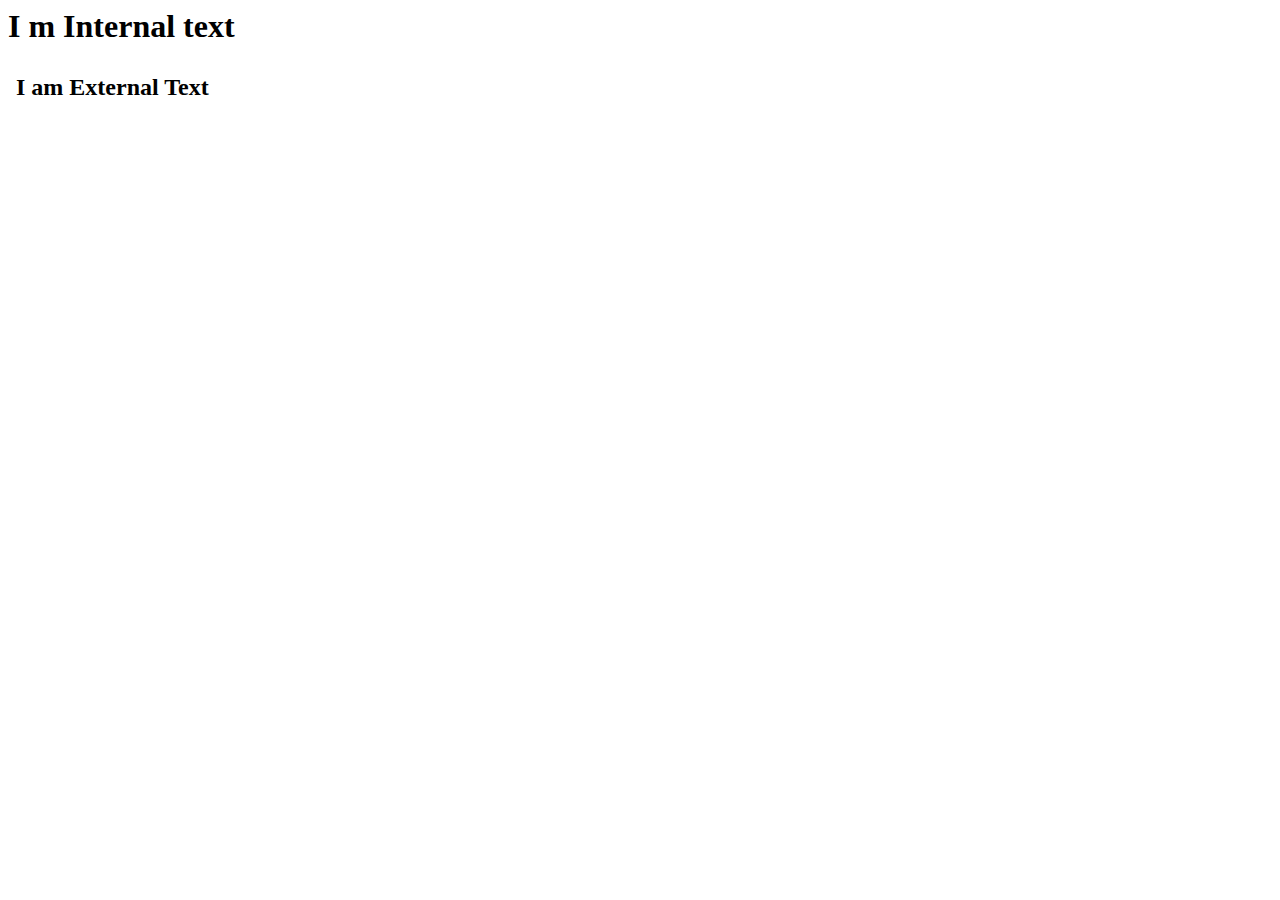
<file: comment.html>
<html>

<head>
    <title>Comments</title>
</head>

<body>

    <h1>I m Internal text</h1>
    <!-- I am a Comment -->

    <iframe src="./included.html" frameborder="0"></iframe>

</body>

</html>
</file>
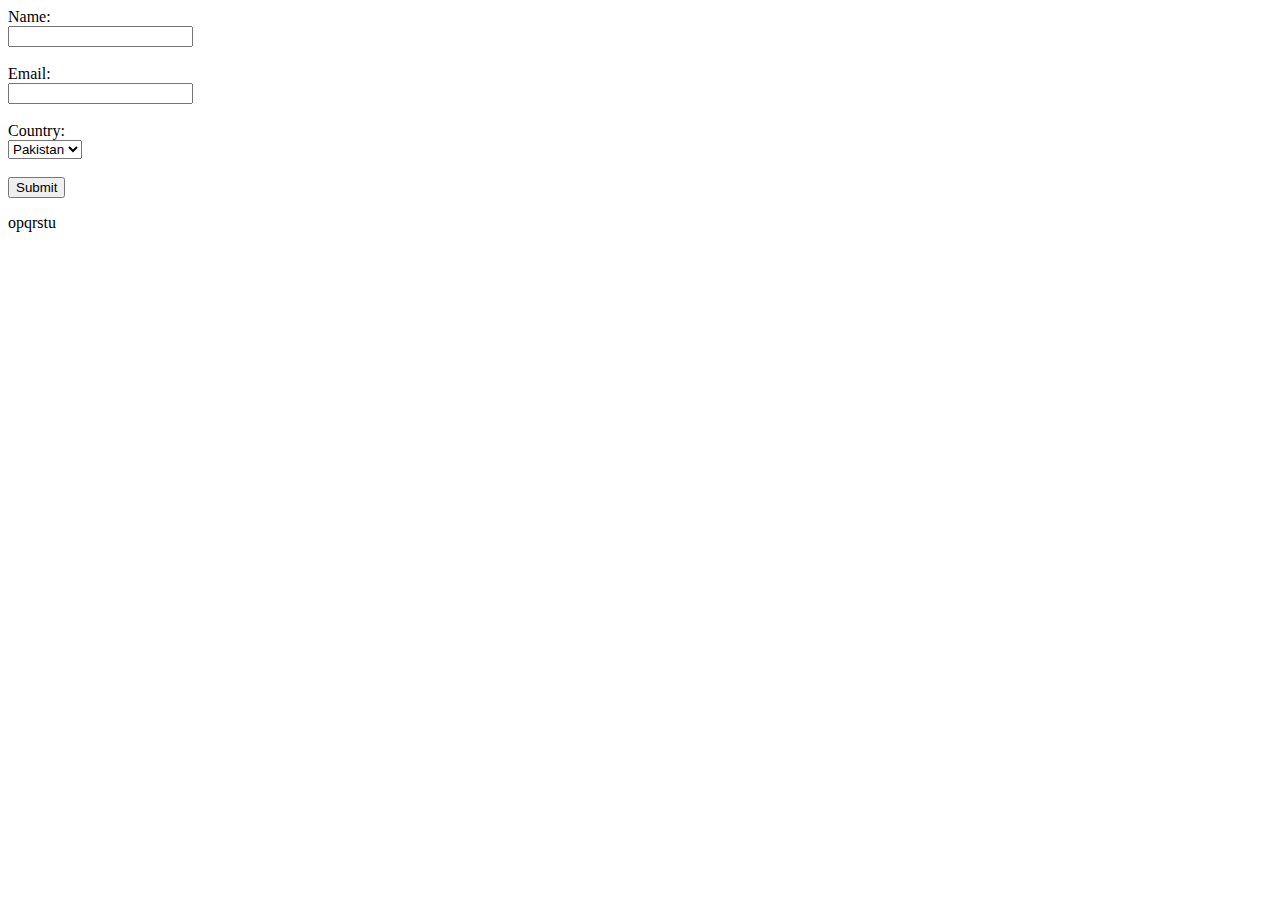
<file: form.html>
<html>

<head>
    <title>HTML Form</title>
</head>

<body>
    <form>
        <label>Name:</label><br>
        <input type="text" name="name"><br><br>

        <label>Email:</label><br>
        <input type="email" name="email"><br><br>

        <label>Country:</label><br>
        <select name="country">
            <option>Oman</option>
            <option selected>Pakistan</option>
            <option>Qatar</option>
            <option>Russia</option>
            <option>Spain</option>
            <option>Turkey</option>
            <option>Ukraine</option>
        </select><br><br>

        <button type="submit">Submit</button>
    </form>

</body>

</html>

opqrstu
</file>
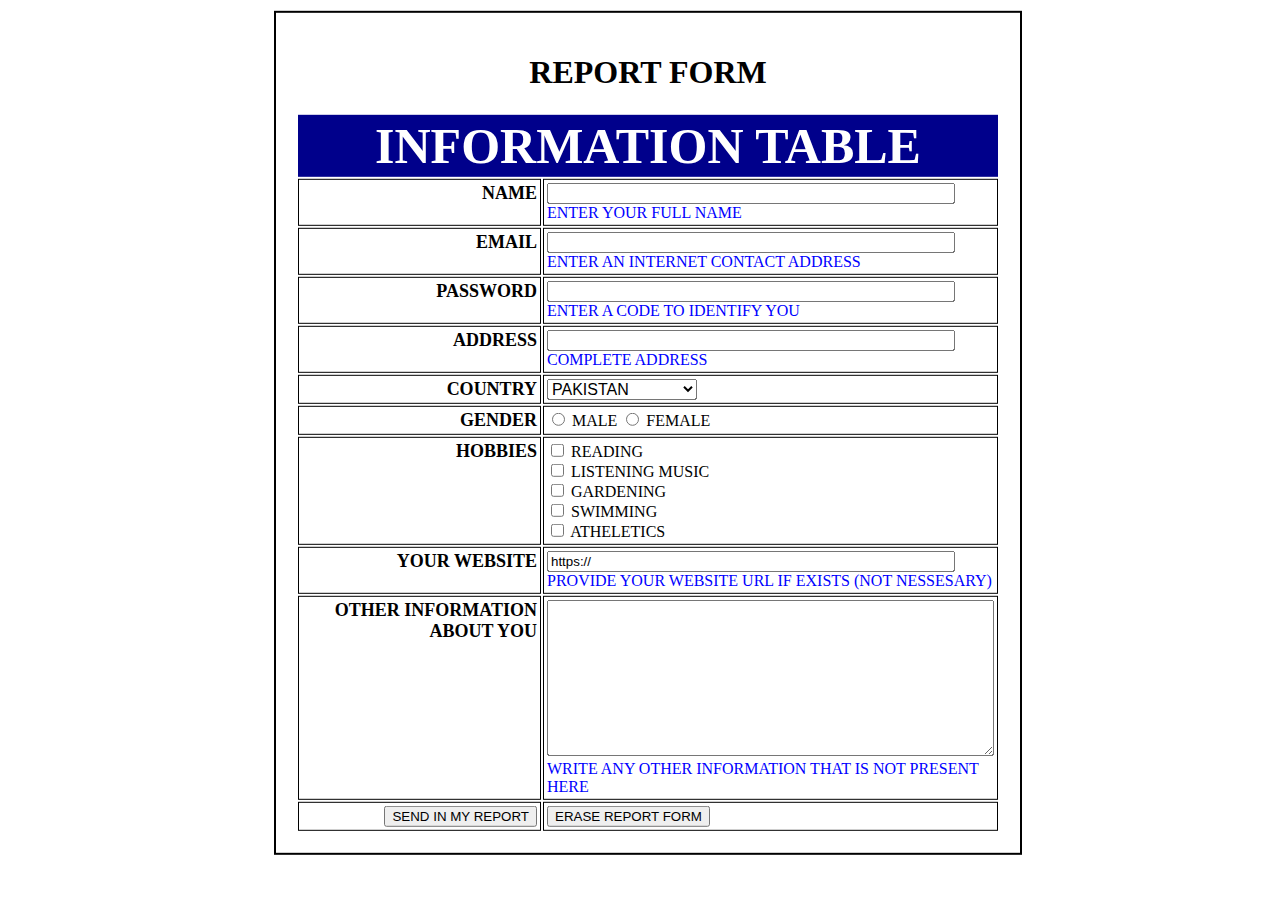
<file: reportform.html>
<!DOCTYPE html>
<html lang="en">

<head>
    <meta charset="UTF-8">
    <meta name="viewport" content="width=device-width, initial-scale=1.0">
    <title>Report Form</title>
    <style>
        td {
            border: 1px solid black;
            padding: 3px;
        }

        .heading {
            font-size: 18px;
            text-align: right;
            vertical-align: text-top;
            font-weight: 600;
        }

        input[type=text],
        [type=password],
        [type=email] {
            width: 400px;
        }

        small {
            font-size: 16px;
            color: blue;
        }

        select {
            font-size: 16px;
            text-transform: uppercase;
            width: 150px;
        }

        body {
            border: 2px solid black;
            padding: 20px;
            width: 55%;
            position: absolute;
            top: 5%;
            left: 50%;
            transform: translate(-50%, -5%);
        }
    </style>
</head>

<body>
    <h1 style="text-align: center;">REPORT FORM</h1>
    <table align="center">
        <form action="">
            <tr>
                <th colspan="2"
                    style="background-color: darkblue; color: white; width: 1000px; height: 60px; font-size: 50px;">
                    INFORMATION
                    TABLE</th>
            </tr>
            <tr>
                <td class="heading">NAME</td>
                <td style="width: 60%;"><input type="text" id="name">
                    <br>
                    <small for="name">ENTER YOUR FULL NAME</small>
                </td>
            </tr>
            <tr>
                <td class="heading">EMAIL</td>
                <td>
                    <input type="email" name="" id="email">
                    <br>
                    <small for="email">ENTER AN INTERNET CONTACT ADDRESS</small>
                </td>
            </tr>
            <tr>
                <td class="heading">PASSWORD</td>
                <td>
                    <input type="password" name="" id="pass">
                    <br>
                    <small for="pass">ENTER A CODE TO IDENTIFY YOU</small>
                </td>
            </tr>
            <tr>
                <td class="heading">ADDRESS</td>
                <td>
                    <input type="text" name="" id="address">
                    <br>
                    <small for="address">COMPLETE ADDRESS</small>
                </td>
            </tr>
            <tr>
                <td class="heading">COUNTRY</td>
                <td>
                    <select name="country">
                        <option>Oman</option>
                        <option selected>Pakistan</option>
                        <option>Qatar</option>
                        <option>Russia</option>
                        <option>Spain</option>
                        <option>Turkey</option>
                        <option>Ukraine</option>
                    </select>
                </td>
            </tr>
            <tr>
                <td class="heading">GENDER</td>
                <td>
                    <input type="radio" name="gender" id="male">
                    <label for="male">MALE</label>
                    <input type="radio" name="gender" id="fmale">
                    <label for="fmale">FEMALE</label>
                </td>
            <tr>
                <td class="heading">HOBBIES</td>
                <td>
                    <input type="checkbox" name="" id="">
                    <label for="">READING</label> <br>
                    <input type="checkbox" name="" id="">
                    <label for="">LISTENING MUSIC</label><br>
                    <input type="checkbox" name="" id="">
                    <label for="">GARDENING</label><br>
                    <input type="checkbox" name="" id="">
                    <label for="">SWIMMING</label><br>
                    <input type="checkbox" name="" id="">
                    <label for="">ATHELETICS</label>
                </td>
            </tr>
            <tr>
                <td class="heading">YOUR WEBSITE</td>
                <td>
                    <input type="text" name="" value="https://" id=""><br>
                    <small>PROVIDE YOUR WEBSITE URL IF EXISTS (NOT NESSESARY) </small>
                </td>
            </tr>
            <tr>
                <td class="heading">OTHER INFORMATION ABOUT YOU</td>
                <td>
                    <textarea rows="10" cols="53" name="" id=""></textarea><br>
                    <small>WRITE ANY OTHER INFORMATION THAT IS NOT PRESENT HERE</small>
                </td>
            </tr>
            <tr>
                <td style="text-align: right;">
                    <input type="submit" value="SEND IN MY REPORT">
                </td>
                <td>
                    <input type="reset" value="ERASE REPORT FORM">
                </td>
            </tr>
        </form>
    </table>
</body>

</html>
</file>
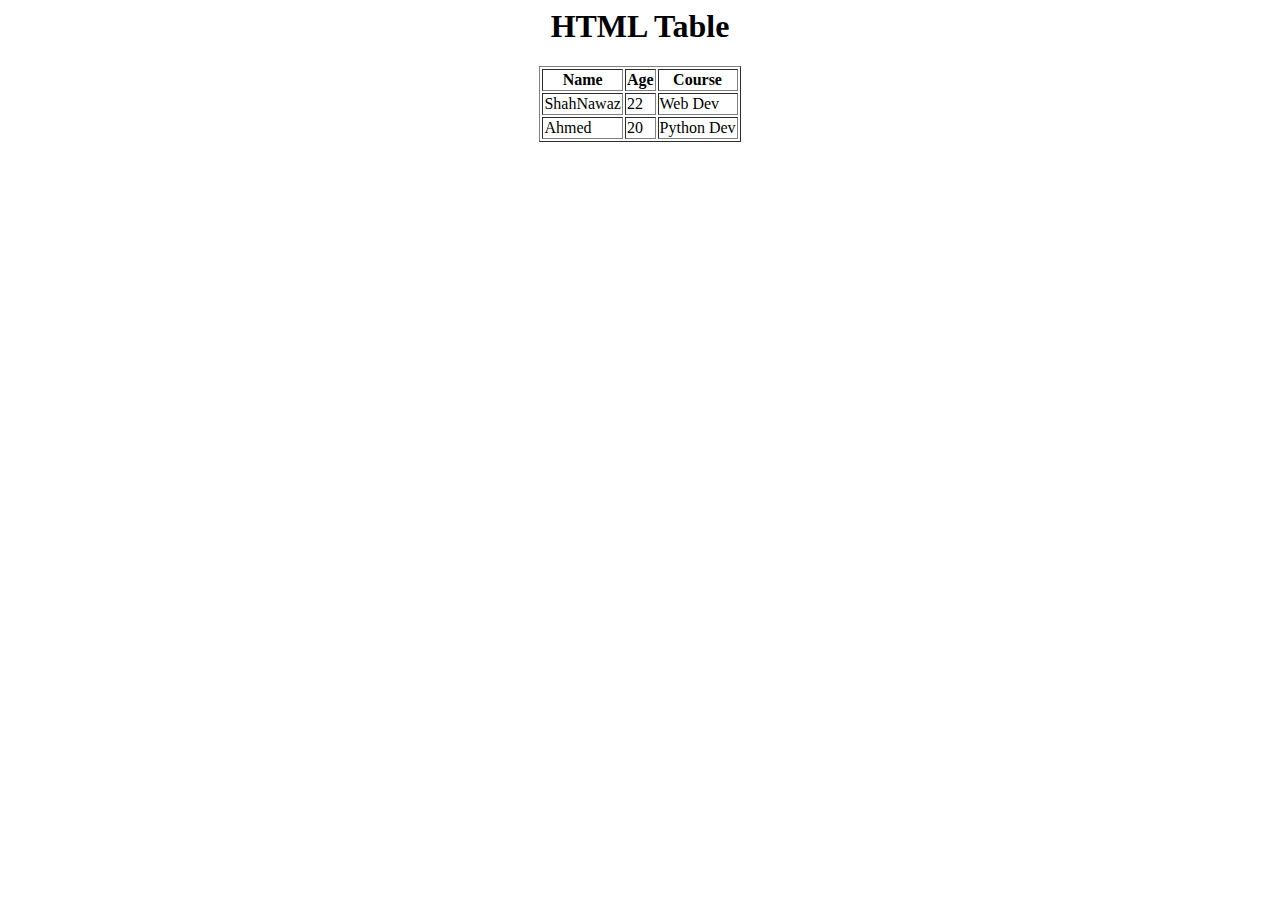
<file: table.html>
<html>

<head>
    <title>HTML Table</title>
</head>

<body>
    <h1 style="text-align: center;">HTML Table</h1>
    <table align="center" border="1">
        <tr>
            <th>Name</th>
            <th>Age</th>
            <th>Course</th>
        </tr>
        <tr>
            <td>ShahNawaz</td>
            <td>22</td>
            <td>Web Dev</td>
        </tr>
        <tr>
            <td>Ahmed</td>
            <td>20</td>
            <td>Python Dev</td>
        </tr>
    </table>
</body>

</html>
</file>
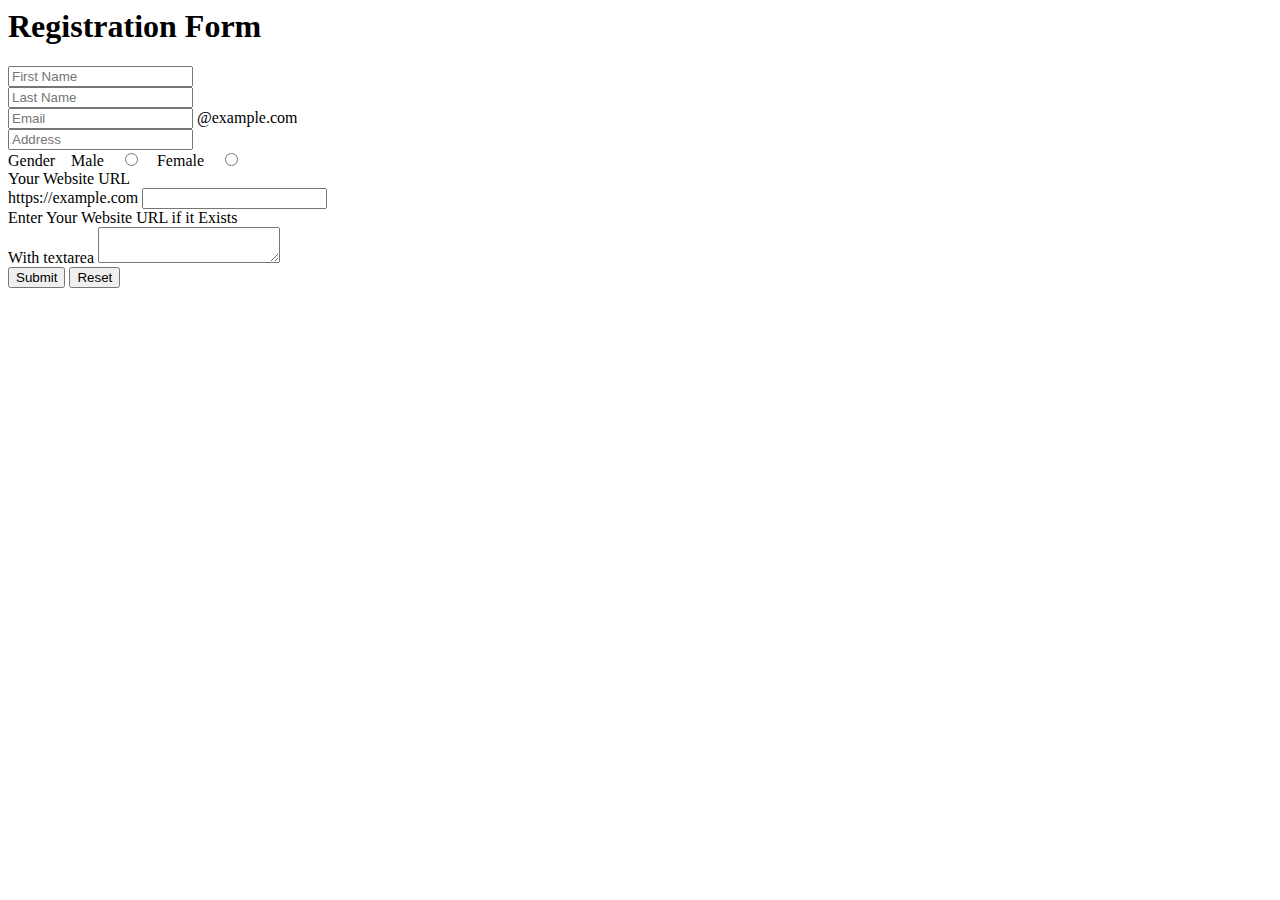
<file: Bootstrap/form.html>
<html>

<head>
    <meta charset="UTF-8">
    <meta name="viewport" content="width=device-width, initial-scale=1.0">
    <link href="https://cdn.jsdelivr.net/npm/bootstrap@5.3.8/dist/css/bootstrap.min.css" rel="stylesheet"
        integrity="sha384-sRIl4kxILFvY47J16cr9ZwB07vP4J8+LH7qKQnuqkuIAvNWLzeN8tE5YBujZqJLB" crossorigin="anonymous">
    <script src="https://cdn.jsdelivr.net/npm/bootstrap@5.3.8/dist/js/bootstrap.bundle.min.js"
        integrity="sha384-FKyoEForCGlyvwx9Hj09JcYn3nv7wiPVlz7YYwJrWVcXK/BmnVDxM+D2scQbITxI"
        crossorigin="anonymous"></script>
    <title>FORM With Bootstrap</title>

    <style>
        .container {
            width: 500px;
        }
    </style>
</head>

<body>
    <div class="container pt-5">
        <form action="#" method="GET">
            <h1 class="text-center pt-5 pb-5">Registration Form</h1>
            <div class="input-group mb-3">
                <input type="text" class="form-control" placeholder="First Name" name="first-name">
            </div>

            <div class="input-group mb-3">
                <input type="text" class="form-control" placeholder="Last Name" name="last-name">
            </div>

            <div class="input-group mb-3">
                <input type="text" class="form-control" placeholder="Email" name="email">
                <span class="input-group-text" id="basic-addon2">@example.com</span>
            </div>

            <div class="input-group mb-3">
                <input type="text" class="form-control" placeholder="Address" name="address">
            </div>

            <div class="input-group mb-3">
                <label for="">Gender</label>&nbsp;&nbsp;&nbsp;
                <label for="">Male</label>&nbsp;&nbsp;&nbsp;
                <input type="radio" class="" name="gender" id="" value="male">&nbsp;&nbsp;&nbsp;
                <label for="">Female</label>&nbsp;&nbsp;&nbsp;
                <input type="radio" name="gender" id="" value="female">&nbsp;&nbsp;&nbsp;
            </div>

            <div class="mb-3">
                <label for="basic-url" class="form-label">Your Website URL</label>
                <div class="input-group">
                    <span class="input-group-text" id="basic-addon3">https://example.com</span>
                    <input type="text" class="form-control" id="basic-url" aria-describedby="basic-addon3 basic-addon4"
                        name="website">
                </div>
                <div class="form-text" id="basic-addon4">Enter Your Website URL if it Exists</div>
            </div>

            <div class="input-group">
                <span class="input-group-text">With textarea</span>
                <textarea class="form-control" aria-label="With textarea" name="comment"></textarea>
            </div>
            <input type="submit" class="form-control btn btn-primary mt-2" value="Submit">
            <input type="reset" class="form-control btn btn-dark mt-2" value="Reset">
        </form>
    </div>
</body>

</html>
</file>
